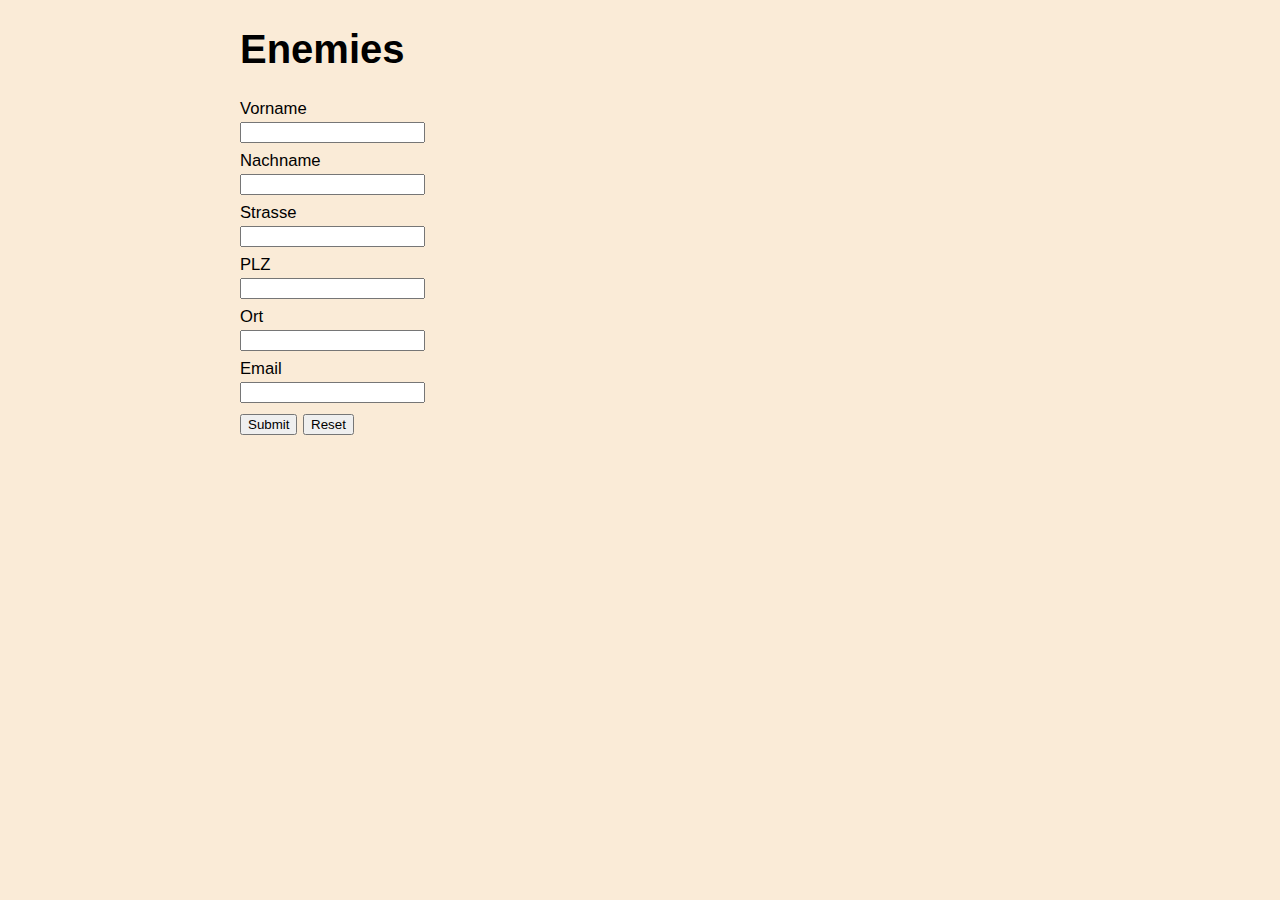
<file: index.html>
<!DOCTYPE html>
<html lang="en">

<head>
	<meta charset="UTF-8">
	<meta http-equiv="X-UA-Compatible" content="IE=edge">
	<meta name="viewport" content="width=device-width, initial-scale=1.0">
	<title>Document</title>
	<script src="./app.js" defer></script>
	<link rel="stylesheet" href="app.css">
</head>

<body>
	<main class="container">
		<h1>Enemies</h1>

		<div id="list"></div>
		<form name="newAddress" class="center-form">
			<p id="error"></p>
			<div class="group">
				<label for="first_name_input">Vorname</label>
				<input type="text" name="first_name" id="first_name_input">
			</div>
			<div class="group">
				<label for="last_name_input">Nachname</label>
				<input type="text" name="last_name" id="last_name_input">
			</div>
			<div class="group">
				<label for="street_input">Strasse</label>
				<input type="text" name="street" id="street_input">
			</div>
			<div class="group">
				<label for="zipcode_input">PLZ</label>
				<input type="text" name="zipcode" id="zipcode_input">
			</div>
			<div class="group">
				<label for="city_input">Ort</label>
				<input type="text" name="city" id="city_input">
			</div>
			<div class="group">
				<label for="email_input">Email</label>
				<input type="text" name="email" id="email_input">
			</div>
			<button type="submit">Submit</button>
			<button type="reset">Reset</button>
		</form>
	</main>
</body>

</html>
</file>
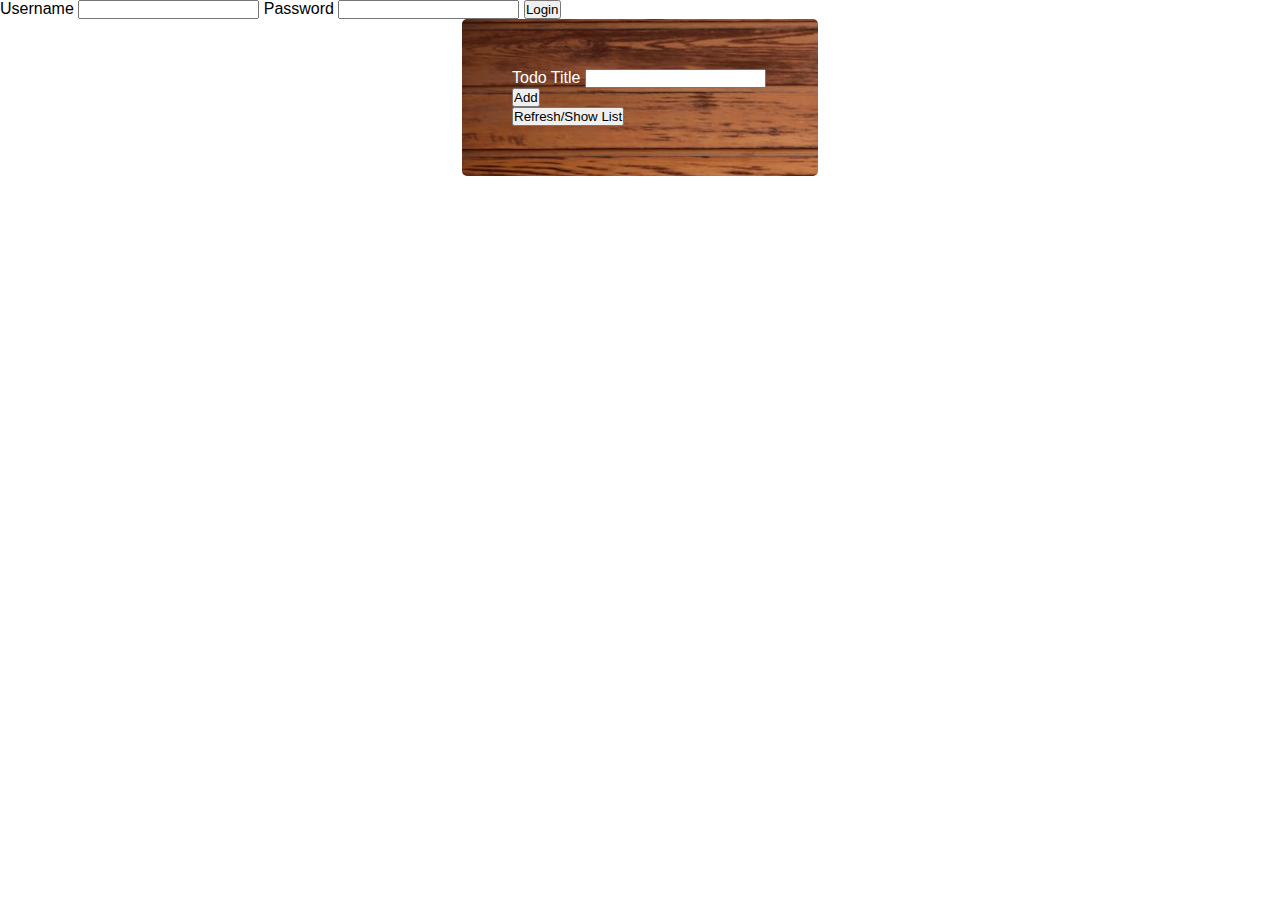
<file: test/index.html>
<!DOCTYPE html>
<html lang="en">
<script src="script.js" defer></script>
<link rel="stylesheet" href="style.css">

<head>
    <meta charset="UTF-8">
    <meta http-equiv="X-UA-Compatible" content="IE=edge">
    <meta name="viewport" content="width=device-width, initial-scale=1.0">
    <title>Document</title>
</head>

<body>
    <div id="container">
        <div id="authBox">
            <form name="authForm">
                <label for="username" class="blacktextow">Username</label>
                <input type="text" name="username" id="titleinput">
                <label for="password" class="blacktextow">Password</label>
                <input type="password" name="password" id="titleinput">
                <button type="submit">Login</button>
            </form>
        </div>
        <div id="todobox">
            <form name="newForm">
                <label for="title">Todo Title</label>
                <input type="text" name="title" id="titleinput">
                <button type="submit">Add</button>
            </form>
            <ul id="list">
            </ul>
            <button id="getList">Refresh/Show List</button>
        </div>
    </div>
</body>


</html>
</file>
<file: app.css>
body {
	font-family: 'Lucida Sans', 'Lucida Sans Regular', 'Lucida Grande', 'Lucida Sans Unicode', Geneva, Verdana, sans-serif;
	font-size: 20px;
	background-color: antiquewhite;
}

.group {
	padding-bottom: .5rem;
}

article {
	background-color: white;
	border-radius: 0.4rem;
	border: 1px solid gray;
	padding: 1rem;
	font-size: smaller;
	margin-bottom: 2rem;
}

article h3 {
	margin: 0;
}

label {
	display:  block;
	font-size: smaller;
}

.container {
	max-width: 800px;
	margin: 0 auto;
}

#error {
	color: red;
}
</file>
<file: test/style.css>
* {
    margin: 0;
    padding: 0;
    font-family: 'Franklin Gothic Medium', 'Arial Narrow', Arial, sans-serif;
}

#todobox {
    width: 20vw;
    margin: auto;
    background-image: url("images/background.jpg");
    padding: 50px;
    border-radius: 5px;
}

#container {
    height: 100%;
    width: 100%;
}

form {
    color: white;
}

li {
    color: white;
}

.blacktextow {
    color: black;
}
</file>
